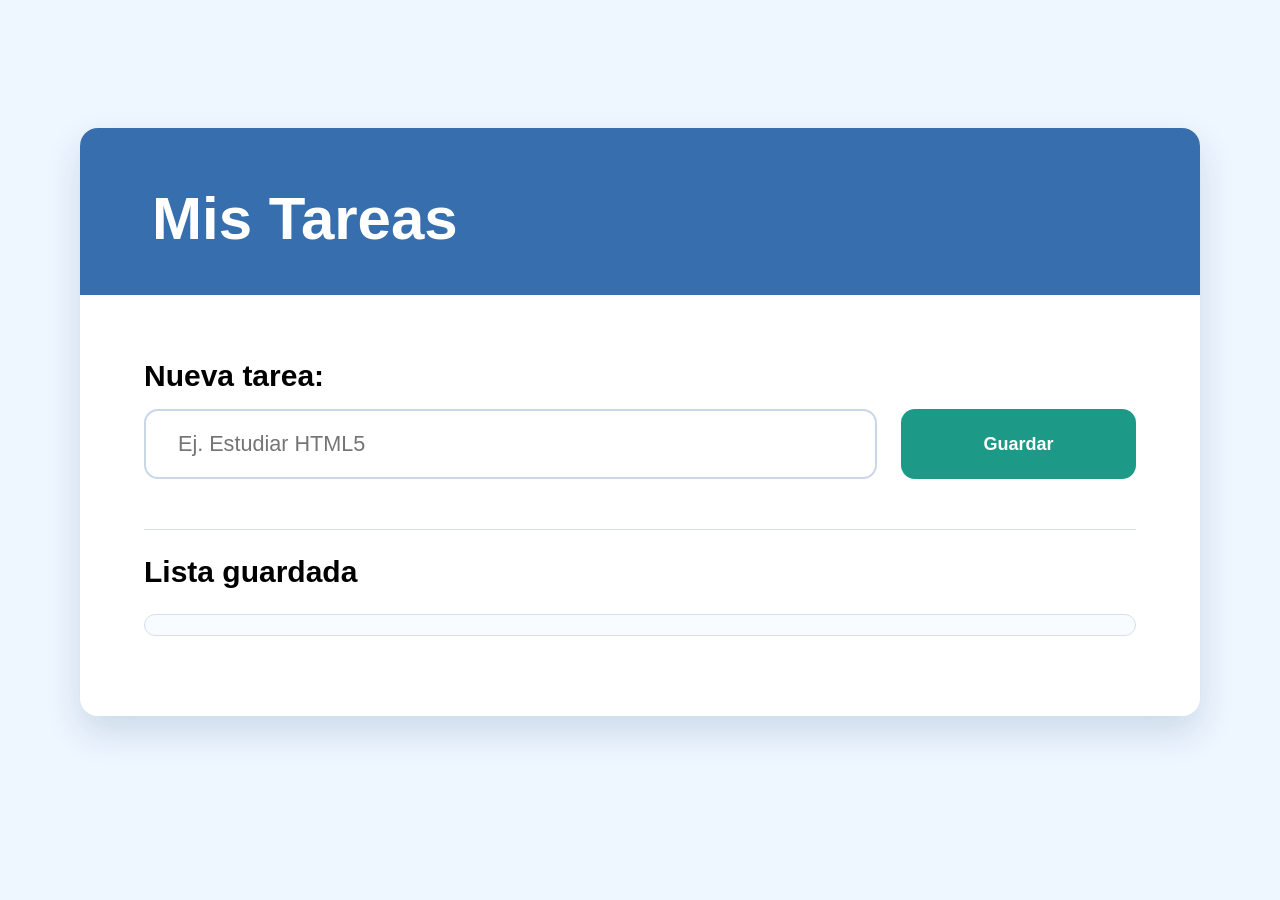
<file: index.html>
<!DOCTYPE html>
<html lang="es">
<head>
    <meta charset="utf-8">
    <title>Gestor de Tareas</title>
    <link rel="stylesheet" href="css/styles.css">
</head>
<body>

    <header>
        <h1>Mis Tareas</h1>
    </header>

    <main>
        <form id="formulario-tareas">
            <label for="nueva-tarea">Nueva tarea:</label>
            <input type="text" id="nueva-tarea" required placeholder="Ej. Estudiar HTML5">
            <button type="submit">Guardar</button>
        </form>

        <h2>Lista guardada</h2>
        <ul id="lista-tareas"></ul>
    </main>

    <script src="js/app.js"></script>
</body>
</html>
</file>
<file: css/styles.css>
:root {
    --azul-encabezado: #376eae;
    --azul-oscuro: #142a4d;
    --verde-boton: #1d9a87;
    --fondo-pagina: #eef6ff;
    --borde-suave: #d5e0ee;
    font-family: sans-serif;
}

* {
    box-sizing: border-box;
}

html {
    background-color: var(--fondo-pagina);
}

body {
    max-width: 1120px;
    margin: 10% auto;
    background-color: white;
    border-radius: 18px;
    box-shadow: 0 16px 35px rgba(30, 70, 110, 0.16);
}

header {
    background-color: var(--azul-encabezado);
    padding: 56px 72px 42px;
    border-radius: 18px 18px 0 0;
}

header h1 {
    margin: 0;
    color: white;
    font-size: 60px;
}

main {
    padding: 64px 64px;
}

form {
    display: grid;
    grid-template-columns: 1fr 235px;
    gap: 16px 24px;
    padding-bottom: 50px;
    border-bottom: 1px solid var(--borde-suave);
}

form label {
    grid-column: 1 / -1;
    font-size: 30px;
    font-weight: bold;
}

input[type="text"] {
    width: 100%;
    min-width: 0;
    padding: 20px 32px;
    border: 2px solid #c9d7e7;
    border-radius: 14px;
    color: var(--azul-oscuro);
    font-size: 1.35rem;
}

button {
    border: 0;
    border-radius: 14px;
    background-color: var(--verde-boton);
    color: #ffffff;
    font-size: 18px;
    font-weight: bold;
    cursor: pointer;
}

h2 {
    font-size: 30px;
}

ul {
    padding: 10px 28px;
    list-style-position: inside;
    border: 1px solid var(--borde-suave);
    border-radius: 14px;
    background-color: #f8fbff;
}

li {
    padding: 20px 0;
    font-size: 18px;
}

li + li {
    border-top: 1px solid #dfe8f2;
}
</file>
